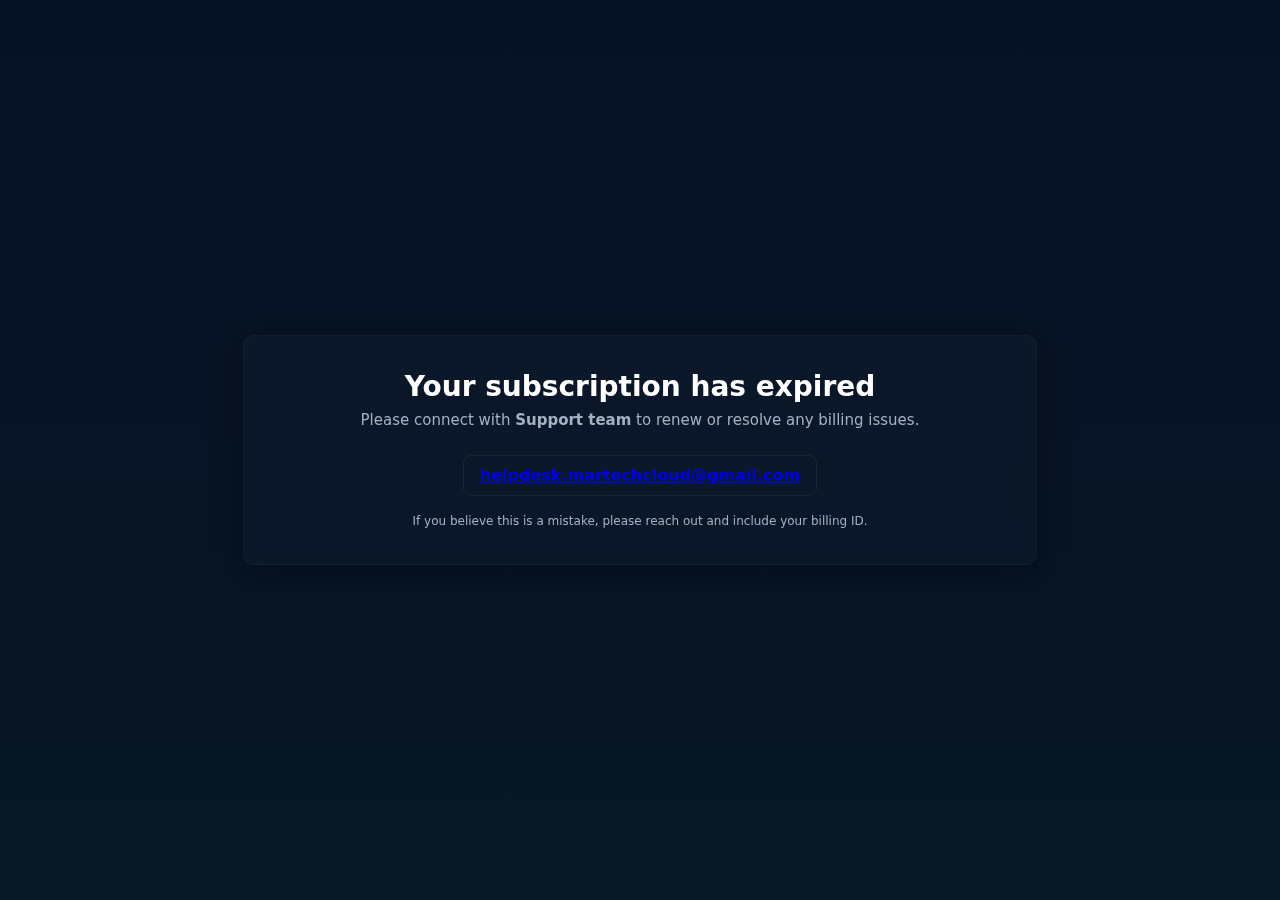
<file: billing.html>
<!DOCTYPE html>
<html lang="en">
  <head>
    <meta charset="utf-8" />
    <meta name="viewport" content="width=device-width, initial-scale=1" />
    <title>Subscription Expired</title>
    <style>
      :root {
        --bg: #0f1724;
        --card: #0b1220;
        --accent: #ff6b6b;
        --muted: #a6b0c3;
      }
      html,
      body {
        height: 100%;
        margin: 0;
        font-family: Inter, system-ui, -apple-system, "Segoe UI", Roboto,
          "Helvetica Neue", Arial;
      }
      body {
        background: linear-gradient(180deg, #071124 0%, #081827 100%);
        display: flex;
        align-items: center;
        justify-content: center;
        color: white;
      }
      .card {
        background: linear-gradient(
          180deg,
          rgba(255, 255, 255, 0.02),
          rgba(255, 255, 255, 0.01)
        );
        border: 1px solid rgba(255, 255, 255, 0.04);
        backdrop-filter: blur(6px);
        padding: 36px;
        border-radius: 12px;
        max-width: 720px;
        width: 94%;
        box-shadow: 0 8px 30px rgba(2, 6, 23, 0.6);
        text-align: center;
      }
      h1 {
        margin: 0 0 8px;
        font-size: 28px;
        line-height: 1.1;
      }
      p {
        margin: 0 0 18px;
        color: var(--muted);
        font-size: 15px;
      }
      .email {
        display: inline-block;
        margin-top: 8px;
        padding: 10px 16px;
        border-radius: 8px;
        background: transparent;
        border: 1px solid rgba(255, 255, 255, 0.06);
        font-weight: 600;
      }
      a.email-link {
        color: var(--accent);
        text-decoration: none;
      }
      .actions {
        margin-top: 20px;
        display: flex;
        gap: 12px;
        justify-content: center;
      }
      .btn {
        padding: 10px 16px;
        border-radius: 8px;
        border: 0;
        cursor: pointer;
        font-weight: 600;
      }
      .btn-primary {
        background: var(--accent);
        color: #0b0b0b;
      }
      .btn-ghost {
        background: transparent;
        color: #dfe7f5;
        border: 1px solid rgba(255, 255, 255, 0.04);
      }
      footer {
        margin-top: 18px;
        color: var(--muted);
        font-size: 12px;
      }
      @media (max-width: 420px) {
        .card {
          padding: 20px;
        }
        h1 {
          font-size: 20px;
        }
      }
    </style>
  </head>
  <body>
    <main class="card" role="main" aria-labelledby="title">
      <h1 id="title">Your subscription has expired</h1>
      <p>
        Please connect with <strong>Support team</strong> to renew or resolve
        any billing issues.
      </p>

      <div>
        <a
          class="email"
          href="mailto:helpdesk.martechcloud@gmail.com?subject=Subscription%20Renewal%20Request"
          title="Email Sahil"
        >
          <span class="email-link">helpdesk.martechcloud@gmail.com</span>
        </a>
      </div>

      <footer>
        If you believe this is a mistake, please reach out and include your
        billing ID.
      </footer>
    </main>
  </body>
</html>
</file>
